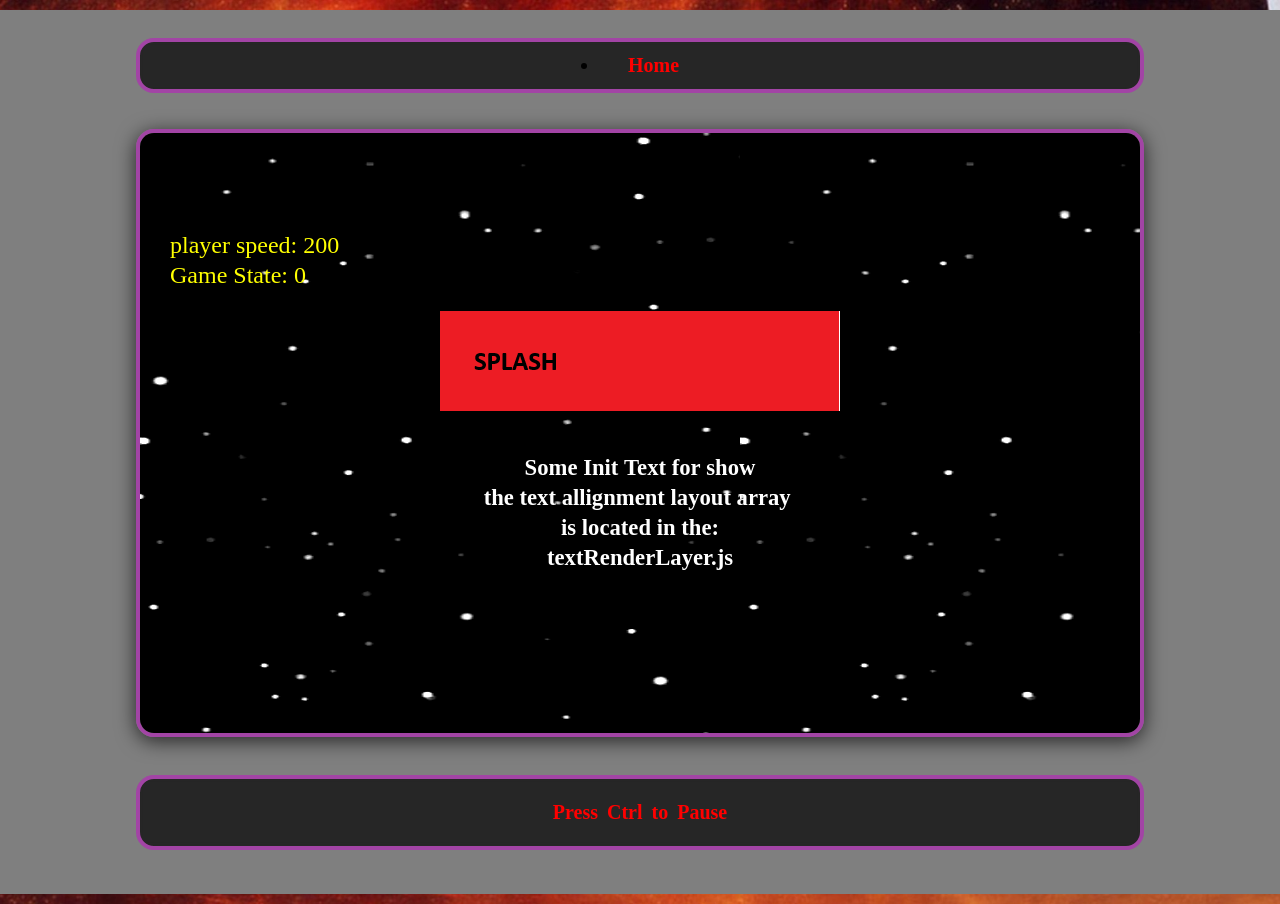
<file: HIT_ME_GE/index.html>
<!DOCTYPE html>
<html>
    <head>
        <title>HIT_ME_GE</title>
		<link rel="stylesheet" href="css/style.css" />

    </head>
    <body>
		<div id = "container">
            
            <nav id = "top_menu">
                    
                    <li><a href ="https://github.com/garysgray/HIT_ME_GE">Home</a></li>
                    
            </nav>
            <br></br>
                
            <canvas id="canvas"></canvas>
            <script type="text/javascript" src="js/render/layer.js"></script>
            <script type="text/javascript" src="js/render/textRenderLayer.js"></script>
            <script type="text/javascript" src="js/render/hudRenderLayer.js"></script>
            <script type="text/javascript" src="js/render/renderBillBoardsLayer.js"></script>
            <script type="text/javascript" src="js/render/gameObjectsRenderLayer.js"></script>
            <script type="text/javascript" src="js/logic/mainStateLogic.js"></script>
            <script type="text/javascript" src="js/logic/projectileLogic.js"></script> 
            <script type="text/javascript" src="js/logic/npcLogic.js"></script>         
            <script type="text/javascript" src="js/utils/gameUtilities.js"></script>
            <script type="text/javascript" src="js/utils/collisionUtilities.js"></script>
            <script type="text/javascript" src="js/utils/renderUtilities.js"></script>
            <script type="text/javascript" src="js/core/gameController.js"></script>
            <script type="text/javascript" src="js/core/gameConfig.js"></script>
            <script type="text/javascript" src="js/core/gameDefs.js"></script>
            <script type="text/javascript" src="js/objects/gameEntities.js"></script>
            <script type="text/javascript" src="js/objects/player.js"></script>
            <script type="text/javascript" src="js/main.js"></script>
            <br></br>
            
            <script>
                window.onload = function() 
                {
                    // Call the initialization function from main.js
                    startGameLoop();
                }
            </script>

            <div id = "message">
                <p>Press Ctrl to Pause</p>
            </div>
        </div>
		
    </body>
	
</html>
</file>
<file: HIT_ME_GE/css/style.css>
/* ------------------------------------------------------------------ */
/* Root constants */
/* ------------------------------------------------------------------ */

:root {
    /* Colors */
    --color-white: #a244a5;
    --color-black: #000000;
    --color-red: #FF0000;

    /* Fonts */
    --font-format: bold 20px Calibri;
 
    /* Borders & Radii */
    --border-width: 4px;
    --border-radius: 18px;
    --border-style: solid;
    --border: var(--border-width) var(--border-style) var(--color-white);

    /* Spacing */
    --body-padding: clamp(15px, 3vw, 45px);
    --menu-gap: 1.5rem;
    --menu-padding: 0.75rem 2rem;
    --link-padding: 0.5rem 1.25rem;
    --message-padding-y: clamp(0.05rem, 1vw, 0.1rem);
    --message-padding-x: clamp(1rem, 4vw, 2.5rem);

    /* Effects */
    --transition-speed: 0.3s;
    --canvas-shadow: 0 4px 20px rgba(0, 0, 0, 0.7);
    --glass-bg: rgba(0, 0, 0, 0.7);
    --glass-blur: blur(4px);

    /* Assets */
    --image-url: url(../assets/sprites/genericBackGround.png);
}

/* ------------------------------------------------------------------ */
/* Base elements */
/* ------------------------------------------------------------------ */
body 
{
    background: var(--color-black) var(--image-url) no-repeat center center / cover;
    text-align: center;
    padding: var(--body-padding);
    margin: 0;
}

canvas 
{
    border: var(--border);
    border-radius: var(--border-radius);
    cursor: none;
    box-shadow: var(--canvas-shadow);
}

a 
{
    color: var(--color-red);
    text-decoration: none;
    transition: color var(--transition-speed) ease;
}

p 
{
  word-spacing: 0.2em; 
}

/* ------------------------------------------------------------------ */
/* Container */
/* ------------------------------------------------------------------ */
#container
{
   display: inline-block;
}

/* ------------------------------------------------------------------ */
/* Top Menu */
/* ------------------------------------------------------------------ */
#top_menu 
{
   display: flex;
    justify-content: center;
    gap: var(--menu-gap);
    background: var(--glass-bg);
    font: var(--font-format);
    padding: var(--menu-padding);
    border-radius: var(--border-radius);
    border: var(--border);
    backdrop-filter: var(--glass-blur);
}

#top_menu a 
{
    padding: var(--link-padding);
    border-radius: calc(var(--border-radius) - 6px);
    transition: all var(--transition-speed) ease;
}

#top_menu a:hover 
{
    color: var(--color-white);
    background: var(--color-red);
    border: var(--border);
}

/* ------------------------------------------------------------------ */
/* Message */
/* ------------------------------------------------------------------ */
#message {
    display: flex;
    justify-content: center; /* center horizontally */
    align-items: center;     /* center vertically */
    background: var(--glass-bg);
    font: var(--font-format);
    color: var(--color-red);
    padding: var(--message-padding-y) var(--message-padding-x);
    margin: 1rem auto;
    text-align: center;
    border: var(--border);
    border-radius: var(--border-radius);
    backdrop-filter: var(--glass-blur);
}
</file>
